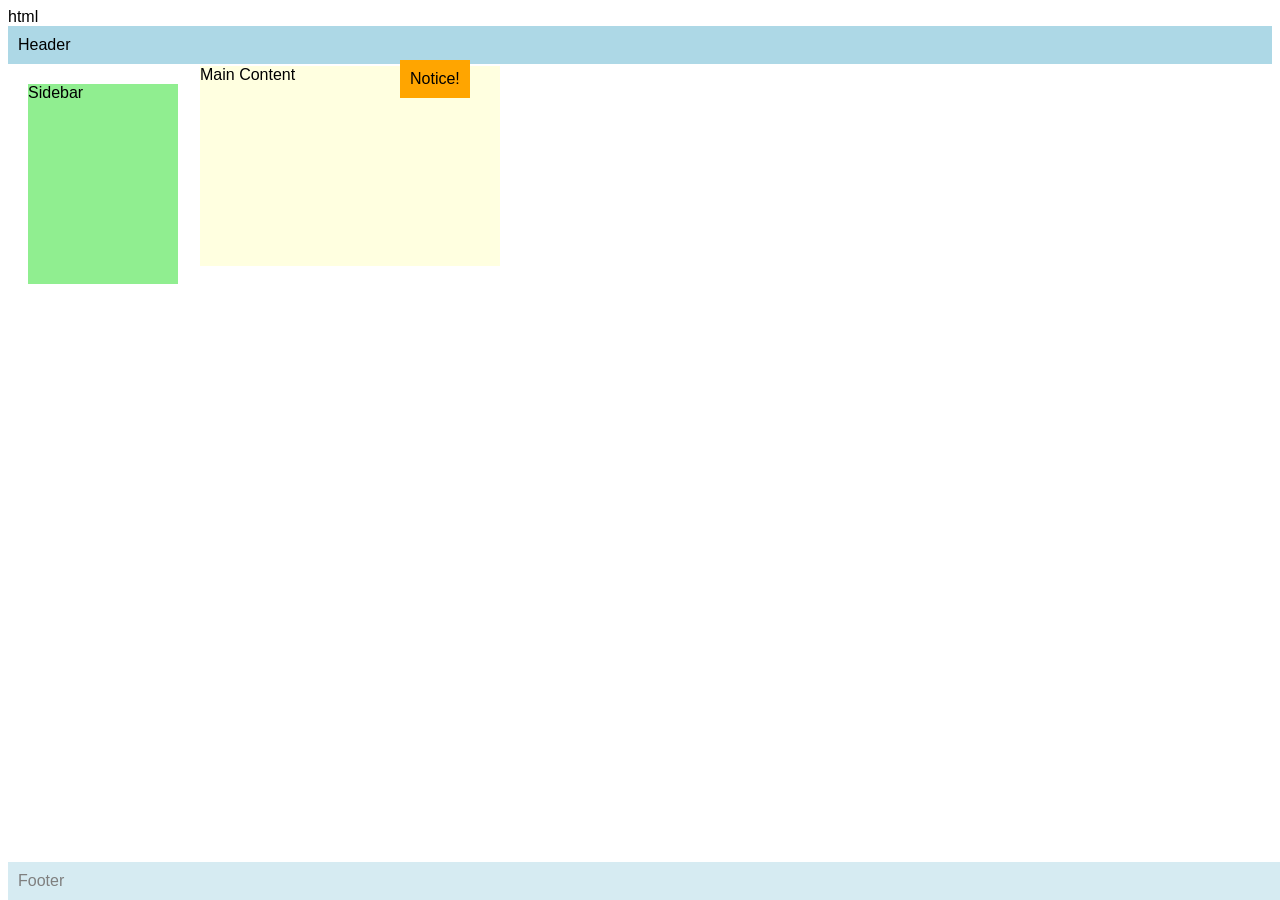
<file: CesiumAbabonSeatwork2.html>
html
<!DOCTYPE html>
<html>
<head>
  <meta name="author" content="<Ally Ababon, Amanda Calaquian>" />
  <meta name="revised" content="<date today>" />
  <style>
    body { font-family: Arial, sans-serif; }
    .header, .footer {
      background: lightblue;
      padding: 10px;
    }
    .footer {
       opacity: 0.5;
       position: fixed; bottom: 0; width: 100%;
    }
    .sidebar {
      background: lightgreen;
      width: 150px;
      height: 200px;
      position: relative; top: 20px; left: 20px;
    }
    .content {
      background: lightyellow;
      width: 300px;
      height: 200px;
      position: absolute; top: 66px; left: 200px;
      z-index: 1;
    }    
    .notice {
    position: absolute;
    top: 60px;
    left: 400px;
    background: orange;
    padding: 10px;
    z-index: 2;
}
  </style>
</head>
<body>
  <div class="header">Header</div>
  <div class="sidebar">Sidebar</div>
  <div class="content">Main Content</div>
  <div class="footer">Footer</div>
  <div class="notice">Notice!</div>
</body>
</html>
</file>
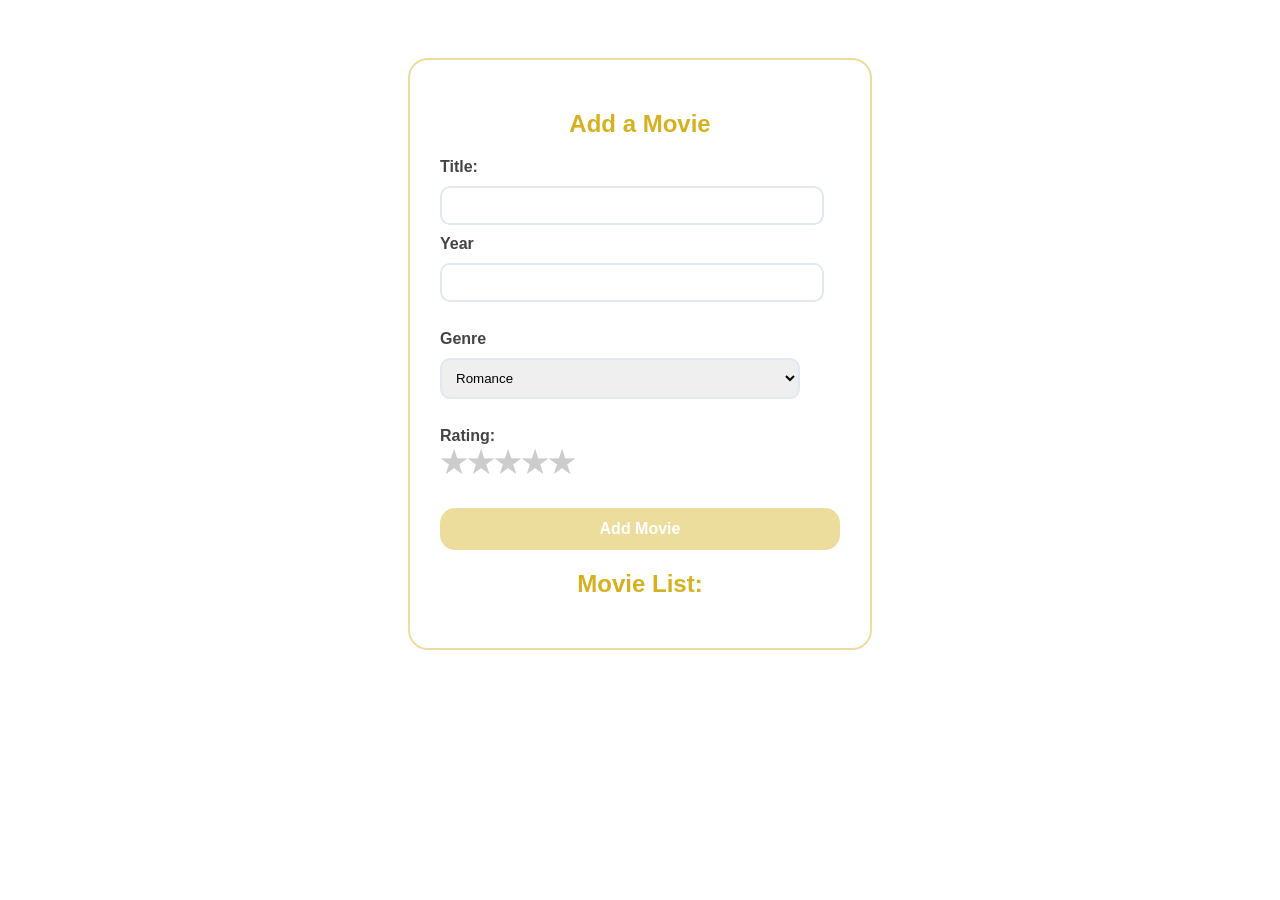
<file: q41gCesiumABABON.html>
<!DOCTYPE html>
<head>
    <title> Allison Ababon Q4 graded exercise 1</title>
    
<link rel="stylesheet" type="text/css" href="styles.css">
</head>
<body>
    <div class="box">
    <h2>Add a Movie</h2>
    <form action="/submit" method="post" class="raitings">

        <label for="title">Title:</label>
        <br>
        <input type="text" id="title" name="title" required>
        <br>

        <label for="year">Year</label>
        <br>
        <input type="number" id="year" name="year" required>
        <br>
        <br>

        <label for="genre">Genre</label>
        <br>
        <select name="genres" id="genre" class="genre">
            <option value="romance">Romance</option>
            <option value="action">Action</option>
            <option value="comedy">Comedy</option>
        </select>
        <br>
        <br>

        <label>Rating:</label><br>
        <div class="star-rating">
            <input type="radio" id="star5" name="rating" value="5" /><label for="star5">★</label>
            <input type="radio" id="star4" name="rating" value="4" /><label for="star4">★</label>
            <input type="radio" id="star3" name="rating" value="3" /><label for="star3">★</label>
            <input type="radio" id="star2" name="rating" value="2" /><label for="star2">★</label>
            <input type="radio" id="star1" name="rating" value="1" /><label for="star1">★</label>
        </div>
        <br>

        <button type="submit">Add Movie</button>
    </form>
    <h2>Movie List:</h2>
    <div id="movieList" class="lists"></div>
</table>
    </div>

<script>

const form = document.querySelector(".raitings");
const movieList = document.getElementById("movieList");

form.addEventListener("submit", function(e) {
    e.preventDefault();

    const title = document.getElementById("title").value.trim();
    const year = document.getElementById("year").value;
    const genre = document.getElementById("genre").value;
    const selectedRating = document.querySelector('input[name="rating"]:checked');

    if (!selectedRating) {
        alert("Don't forget to pick a star rating!");
        return;
    }

    const newRating = parseInt(selectedRating.value);
    let movies = JSON.parse(localStorage.getItem("movies")) || [];

    const existingIndex = movies.findIndex(m => m.title.toLowerCase() === title.toLowerCase());

    if (existingIndex !== -1) {
        let movie = movies[existingIndex];
        
        let totalStars = (movie.rating * movie.count) + newRating;
        movie.count += 1;
        movie.rating = Math.round(totalStars / movie.count);
        
        movie.year = year;
        movie.genre = genre;
    } 
    else {
        const movie = {
            title: title,
            year: year,
            genre: genre,
            rating: newRating,
            count: 1
        };
        movies.push(movie);
    }

    localStorage.setItem("movies", JSON.stringify(movies));
    form.reset();
    displayMovies();
});

function deleteMovie(index) {
    if (confirm("Are you sure you want to delete this movie?")) {
        let movies = JSON.parse(localStorage.getItem("movies")) || [];
        movies.splice(index, 1);
        localStorage.setItem("movies", JSON.stringify(movies));
        displayMovies();
    }
}

function displayMovies() {
    movieList.innerHTML = "";
    const movies = JSON.parse(localStorage.getItem("movies")) || [];

    movies.forEach((movie, index) => {
        let stars = "★".repeat(movie.rating);
        movieList.innerHTML += `
        <div style="border:1px solid #ccc; padding:15px; margin:10px; border-radius:8px; position: relative;">
            <strong>${movie.title}</strong> (${movie.year}) - ${movie.genre}<br>
            Rating: <span style="color:gold">${stars}</span> (${movie.count} ratings)
            <br><br>
            <button onclick="deleteMovie(${index})" style="background-color: #ff4d4d; color: white; border: none; padding: 5px 10px; border-radius: 5px; cursor: pointer;">
                Delete
            </button>
        </div>
        `;
    });
}

displayMovies();

</script>

</body>
</file>
<file: styles.css>
/* HELLO PO MA'AM! i forgot to commit the styles.css file when i submitted it last tuesday!!! */

body {
    background-color: #ffffff;
    font-family: 'Segoe UI', Tahoma, Geneva, Verdana, sans-serif;
    display: flex;
    justify-content: center;
    padding: 50px;
}

.box {
    background-color: white;
    padding: 30px;
    border-radius: 20px;
    width: 400px;
    border: 2px solid #eddd9d;

h2 {
    color: #d5b120;
    text-align: center;
}

label {
    font-weight: bold;
    color: #444;
}

input[type="text"], 
input[type="number"], 
select {
    width: 90%;
    padding: 10px;
    margin: 10px 0;
    border: 2px solid #e2e8f0;
    border-radius: 10px;
    outline: none;
}

input:focus {
    border-color: #eddd9d;
}

/* Button styling */
button {
    background-color: #eddd9d;
    color: white;
    border: none;
    padding: 12px 20px;
    border-radius: 15px;
    font-size: 16px;
    font-weight: bold;
    cursor: pointer;
    width: 100%;
    margin-top: 10px;
    transition: background 0.3s;
}

button:hover {
    background-color: #eccd52;
}

.star-rating {
    display: flex;
    flex-direction: row-reverse;
    justify-content: flex-end;
}

.star-rating input {
    display: none;
}

.star-rating label {
    font-size: 30px;
    color: #ccc;
    cursor: pointer;
}

.star-rating input:checked ~ label,
.star-rating label:hover,
.star-rating label:hover ~ label {
    color: gold;
}

.lists div {
    background-color: #fffaf0;
    border: 1px dashed #ffc0cb !important;
    margin-bottom: 15px;
}
</file>
